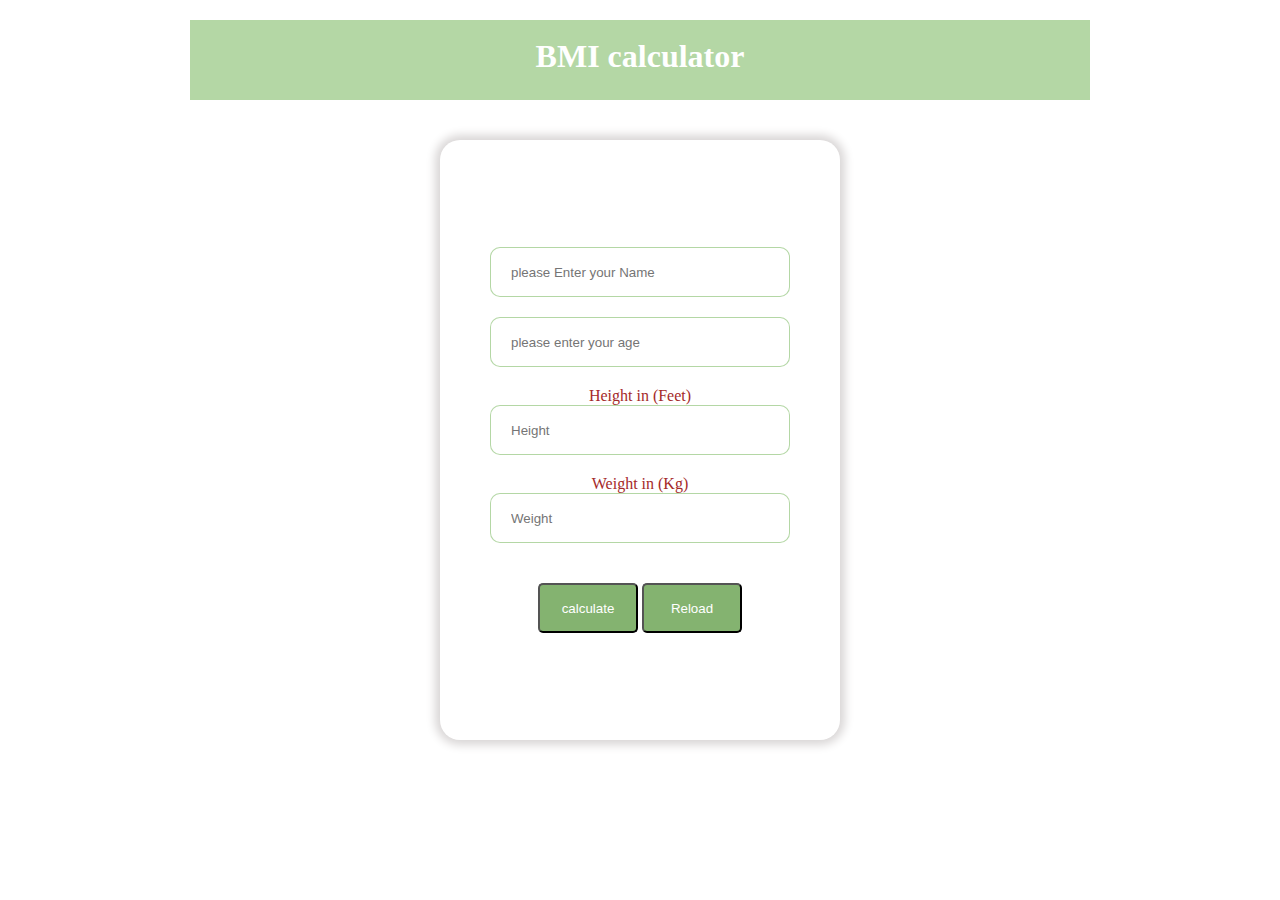
<file: BMI calculator/index.html>
<!DOCTYPE html>
<html lang="en">

<head>
    <meta charset="UTF-8">
    <meta name="viewport" content="width=device-width, initial-scale=1.0">
    <title>BMI Calculator</title>
    <link rel="stylesheet" href="bmi.css">
    <script src="bmi.js" defer></script>
</head>

<body>
    <header>
        <div class="navbar">
            <h1>BMI calculator</h1>
        </div>

    </header>

    <main>
        <div class="container">
          
            <input  placeholder="please Enter your Name" id="name">

            <input type="number" placeholder="please enter your age">



            <p>Height in (Feet)</p>
            <input type="number" placeholder="Height" id="Height">

            <p>Weight in (Kg)</p>
            <input type="number" placeholder="Weight" id="Weight">
        

            <div class="results">

                <button id="calculate"> calculate</button>

                <button id="reload"> Reload</button>

            </div>
            <h2 id="bmiresult"></h2>
            <p id="category"></p>
        </div>

    </main>

    <footer></footer>
</body>

</html>
</file>
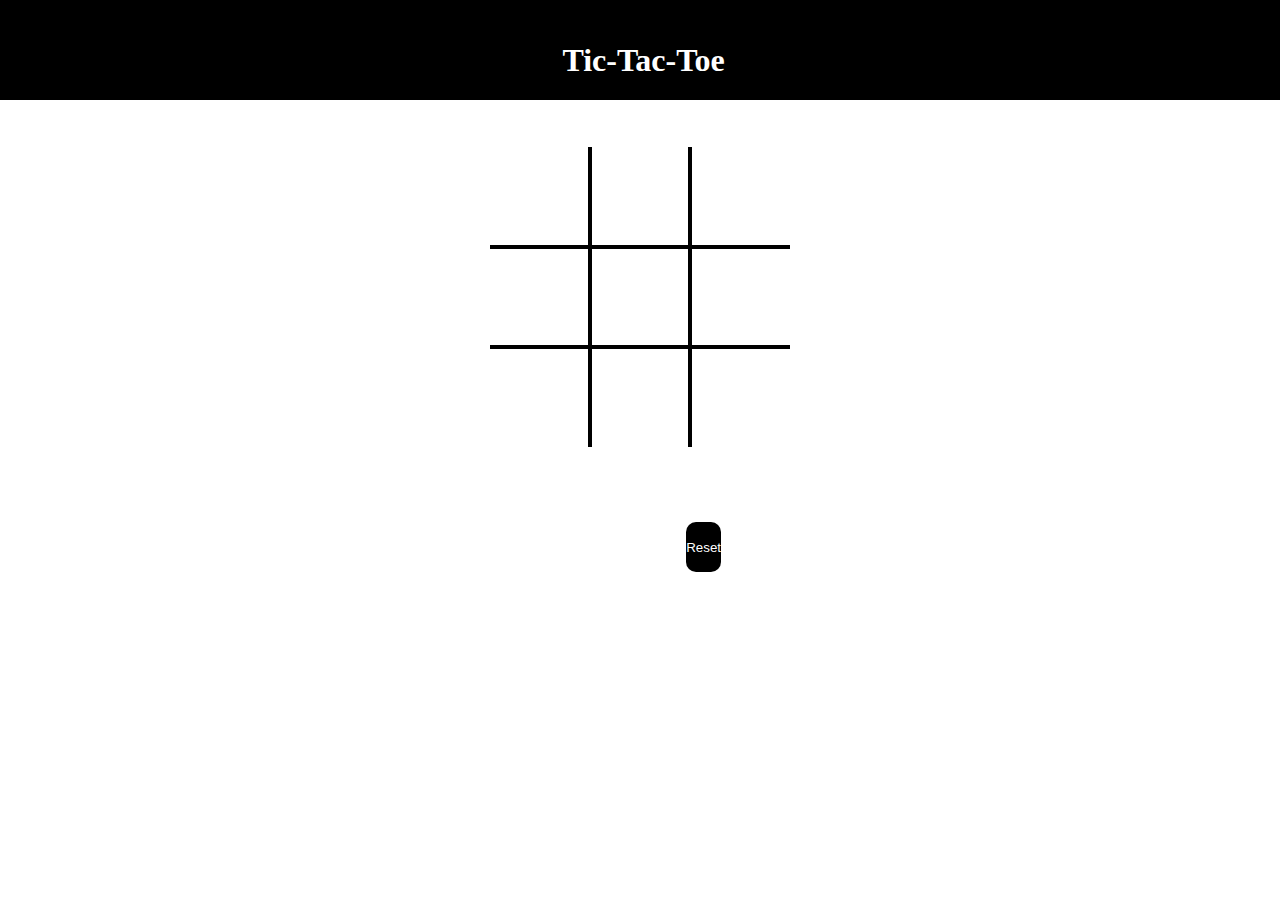
<file: Tic Tac toe/index.html>
<!DOCTYPE html>
<html lang="en">

<head>
    <meta charset="UTF-8">
    <meta name="viewport" content="width=device-width, initial-scale=1.0">
    <title>Tic Tac Toe</title>
    <link rel="stylesheet" href="tictac.css">
    <!-- <script src="tictac.js">javascript</script> -->
</head>

<body>
    <header>
        <nav class="navbar">
            <h1>Tic-Tac-Toe</h1>
        </nav>
    </header>
    <main>
        <section class="section">
            <div class="game">
                <div class="tic-tac"></div>
                <div class="tic-tac"></div>
                <div class="tic-tac"></div>
                <div class="tic-tac"></div>
                <div class="tic-tac"></div>
                <div class="tic-tac"></div>
                <div class="tic-tac"></div>
                <div class="tic-tac"></div>
                <div class="tic-tac"></div>
            </div>
            <div class="details">
                
                <div>
                    <h1> welcome to Tic Tac Toe</h1>
                    <span class="info">
                        <h2 style="color: white;" class="playerOne">player1=X</h2>
                        <h2 style="color: white;" class="playerTwo">player2=o</h2>
                    </span>

                  
                </div>
                <button id="reset" onclick=" Restart()">Reset</button>
            </div>
        </section>
    </main>

    <footer></footer>

    <!-- javascript is starting from here -->
    <script>

        const boxes = document.querySelectorAll(".tic-tac");
        const Reset = document.getElementById("reset");
        const player1 = document.getElementsByClassName("playerOne");
        const player2 = document.getElementsByClassName("playerTwo");


        let currentPlayer = "x";
        let nextPlayer = "o";
        let playerTurn = "";

        //************* functions to start the game
        // here inside the main function statrs game(),we invoke some other functions like
        // changeTurn(),
        // checkWin(),
        // checkTie().
        // **************//

        const startGame = () => {
            boxes.forEach((box) => {
                box.addEventListener('click', (e) => {
                    if (e.target.innerHTML === "") {
                        e.target.innerHTML = playerTurn;
                        if (checkWin()) {
                            // console.log(`${playerTurn} is the Winner`);
                            alert (`${playerTurn} is the Winner,please click on Reset button`)
                           
                        } else if (checkTie()) {
                            // console.log(`It is a Tie`)
                            alert (`It is a Tie,please click on Reset button`)
                            
                        } else  {
                            changeTurn();
                        } 

                        }
                        
                    }

            )}
            )};
            // function to chnge the player turn

            const changeTurn = () => {
                if (playerTurn === currentPlayer) {
                    playerTurn = nextPlayer
                } else {
                    playerTurn = currentPlayer
                }
            }



        

        let winningConditions = [
            [0, 1, 2],
            [3, 4, 5],
            [6, 7, 8],
            [0, 3, 6],
            [1, 4, 7],
            [2, 5, 8],
            [0, 4, 8],
            [2, 4, 6],

        ]
        const checkWin = () => {

            for (let i = 0; i < winningConditions.length; i++) {
                // destructuring of Array winningConditions
                const [pos1, pos2, pos3] = winningConditions[i]
                if (boxes[pos1].innerHTML !== "" &&
                    boxes[pos1].innerHTML === boxes[pos2].innerHTML &&
                    boxes[pos2].innerHTML === boxes[pos3].innerHTML) {
                    return true
                }

            }
            return false
        }

        // function to check for tie

        const checkTie = () => {
            let Emptybox = 0;
            boxes.forEach(box => {
                if (box.textContent === "") {
                    Emptybox++
                }
            })
            return Emptybox === 0 && !checkWin()
        }

 

       startGame()

// function to Restart the game and it is been invoked in the Reset butto in HTML //
       const Restart =()=>{
           Reset.addEventListener('click',
           boxes.forEach((box)=>{
            box.innerHTML=""
           }))
        }
    
     
    
    











    </script>
</body>

</html>
</file>
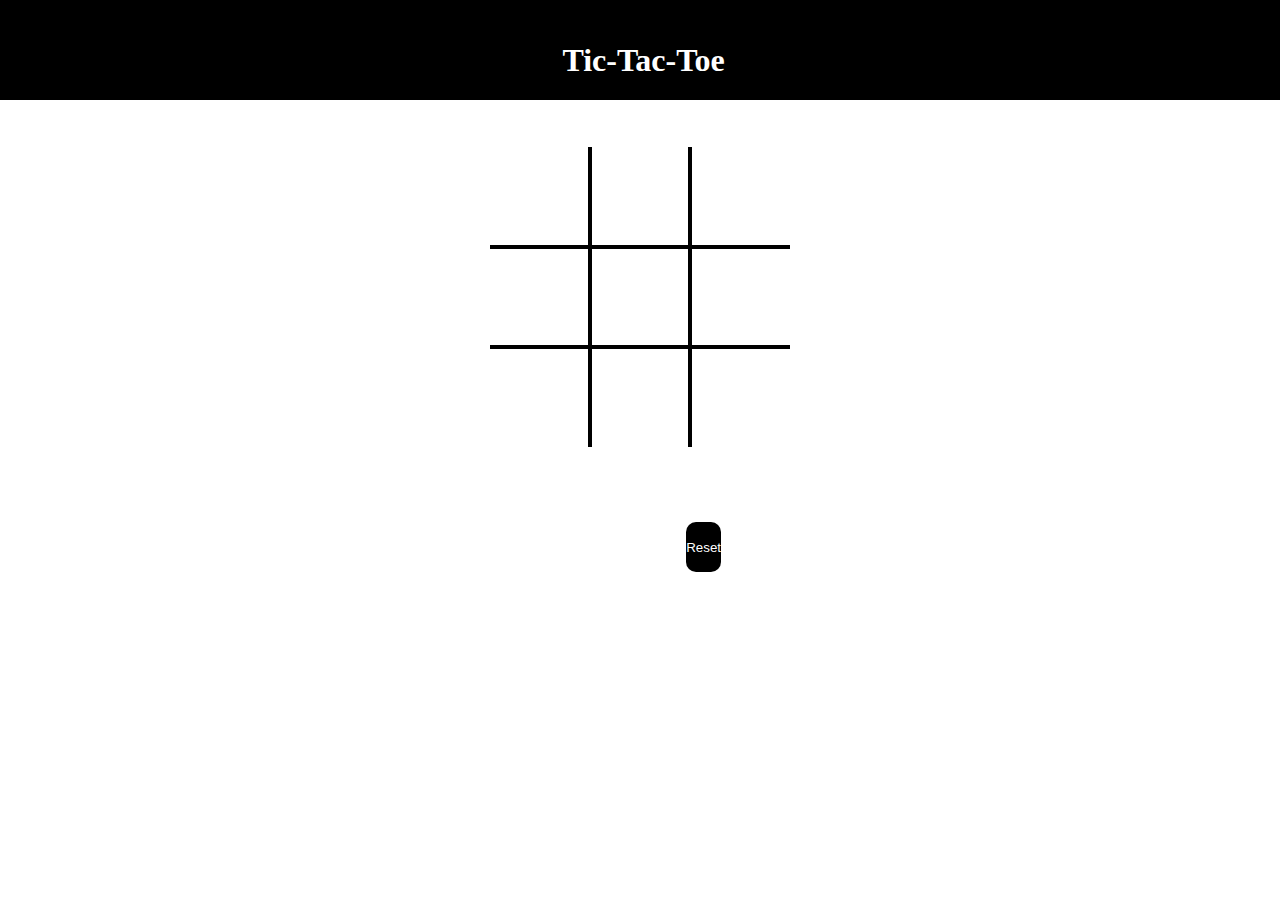
<file: myportfolio/Tic Tac toe/index.html>
<!DOCTYPE html>
<html lang="en">

<head>
    <meta charset="UTF-8">
    <meta name="viewport" content="width=device-width, initial-scale=1.0">
    <title>Tic Tac Toe</title>
    <link rel="stylesheet" href="tictac.css">
    <script src="tictac.js"defer></script>
</head>

<body>
    <header>
        <nav class="navbar">
            <h1>Tic-Tac-Toe</h1>
        </nav>
    </header>
    <main>
        <section class="section">
            <div class="game">
                <div class="tic-tac"></div>
                <div class="tic-tac"></div>
                <div class="tic-tac"></div>
                <div class="tic-tac"></div>
                <div class="tic-tac"></div>
                <div class="tic-tac"></div>
                <div class="tic-tac"></div>
                <div class="tic-tac"></div>
                <div class="tic-tac"></div>
            </div>
            <div class="details">
                
                <div>
                    <h1> welcome to Tic Tac Toe</h1>
                    <span class="info">
                        <h2 style="color: white;" class="playerOne">player1=X</h2>
                        <h2 style="color: white;" class="playerTwo">player2=o</h2>
                    </span>

                  
                </div>
                <button id="reset" onclick=" Restart()">Reset</button>
            </div>
        </section>
    </main>

    <footer></footer>

    <!-- javascript is starting from here -->
    <script>

        const boxes = document.querySelectorAll(".tic-tac");
        const Reset = document.getElementById("reset");
        const player1 = document.getElementsByClassName("playerOne");
        const player2 = document.getElementsByClassName("playerTwo");


        let currentPlayer = "x";
        let nextPlayer = "o";
        let playerTurn = "";

        //************* functions to start the game
        // here inside the main function statrs game(),we invoke some other functions like
        // changeTurn(),
        // checkWin(),
        // checkTie().
        // **************//

        const startGame = () => {
            boxes.forEach((box) => {
                box.addEventListener('click', (e) => {
                    if (e.target.innerHTML === "") {
                        e.target.innerHTML = playerTurn;
                        if (checkWin()) {
                            // console.log(`${playerTurn} is the Winner`);
                            alert (`${playerTurn} is the Winner,please click on Reset button`)
                           
                        } else if (checkTie()) {
                            // console.log(`It is a Tie`)
                            alert (`It is a Tie,please click on Reset button`)
                            
                        } else  {
                            changeTurn();
                        } 

                        }
                        
                    }

            )}
            )};
            // function to chnge the player turn

            const changeTurn = () => {
                if (playerTurn === currentPlayer) {
                    playerTurn = nextPlayer
                } else {
                    playerTurn = currentPlayer
                }
            }



        

        let winningConditions = [
            [0, 1, 2],
            [3, 4, 5],
            [6, 7, 8],
            [0, 3, 6],
            [1, 4, 7],
            [2, 5, 8],
            [0, 4, 8],
            [2, 4, 6],

        ]
        const checkWin = () => {

            for (let i = 0; i < winningConditions.length; i++) {
                // destructuring of Array winningConditions
                const [pos1, pos2, pos3] = winningConditions[i]
                if (boxes[pos1].innerHTML !== "" &&
                    boxes[pos1].innerHTML === boxes[pos2].innerHTML &&
                    boxes[pos2].innerHTML === boxes[pos3].innerHTML) {
                    return true
                }

            }
            return false
        }

        // function to check for tie

        const checkTie = () => {
            let Emptybox = 0;
            boxes.forEach(box => {
                if (box.textContent === "") {
                    Emptybox++
                }
            })
            return Emptybox === 0 && !checkWin()
        }

 

       startGame()

// function to Restart the game and it is been invoked in the Reset butto in HTML //
       const Restart =()=>{
           Reset.addEventListener('click',
           boxes.forEach((box)=>{
            box.innerHTML=""
           }))
        }
    
     
    
    











    </script>
</body>

</html>
</file>
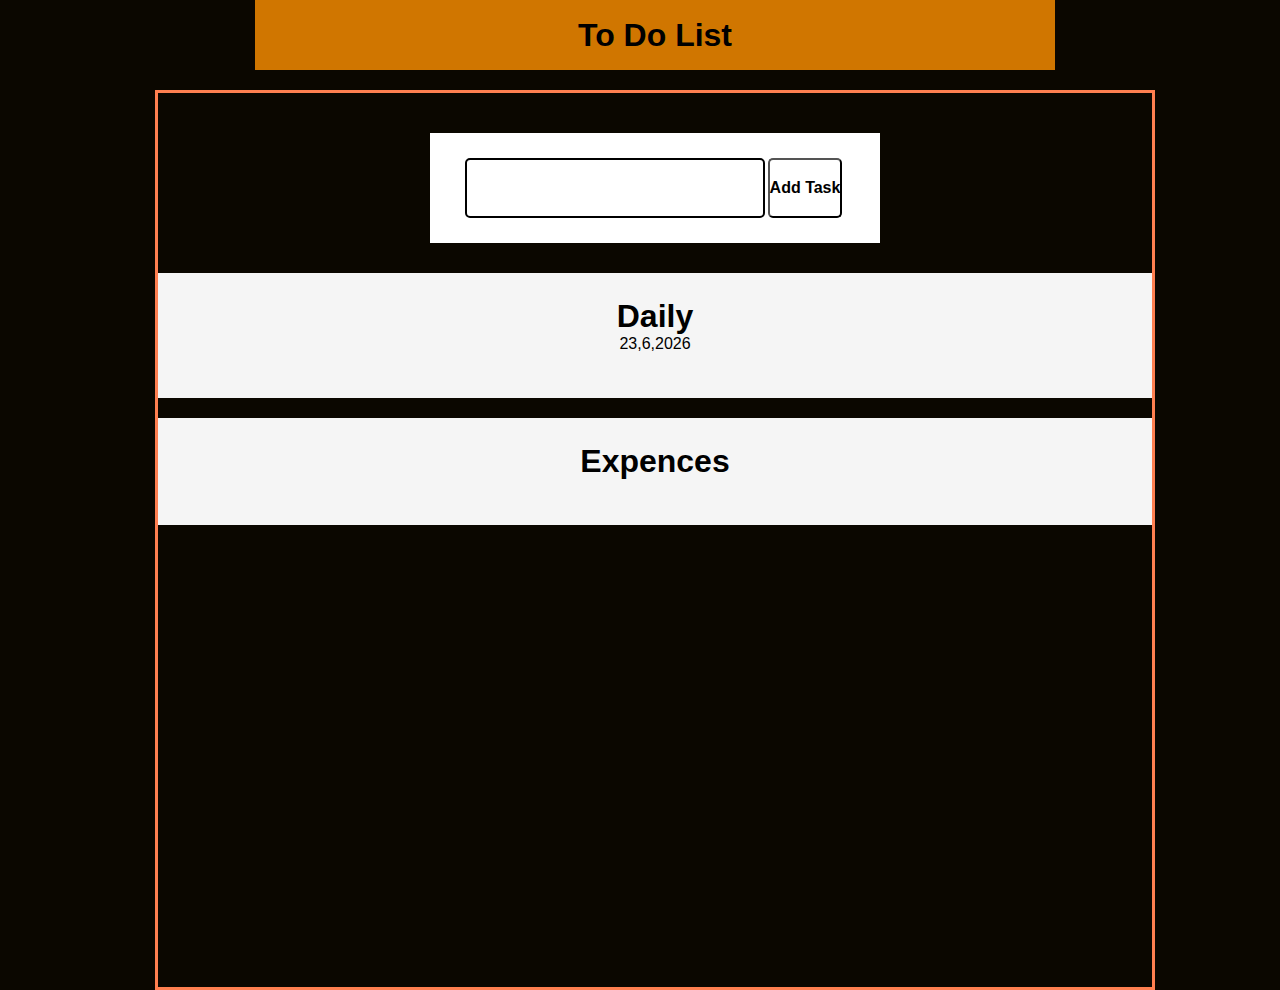
<file: myportfolio/to do list/index.html>
<!DOCTYPE html>
<html lang="en">

<head>
    <meta charset="UTF-8">
    <meta name="viewport" content="width=device-width, initial-scale=1.0">
    <title>To Do</title>
    <link rel="stylesheet" href="todo.css">
    <script src="todo.js" defer></script>
    <link rel="stylesheet" href="https://cdn.jsdelivr.net/npm/bootstrap-icons@1.11.1/font/bootstrap-icons.css">
</head>

<body>
  <header>
    <navbar class="nav">
        <h1>To Do List </h1>
       
    </navbar>
  </header>
  <main>
   

    <div class="container">
       
        <div class ="box" id="box">
           
                <input type="text"  id="input-Value">
        
            <span class ="spanbox">
              <button id="button" type="submit">Add Task</button>
            </span>
        </div>


        <div class="box2" id="daily">
            <h1 style="cursor: pointer;">Daily</h1>
            <p id="presentTime"></p>
            <ul id="ulist"></ul>
              
        </div>
        
        <div class="box2" id="expences">
            <h1>Expences</h1>
            <ul id="ulist"></ul>
              
        </div>
</body>
</main>
</html>
</file>
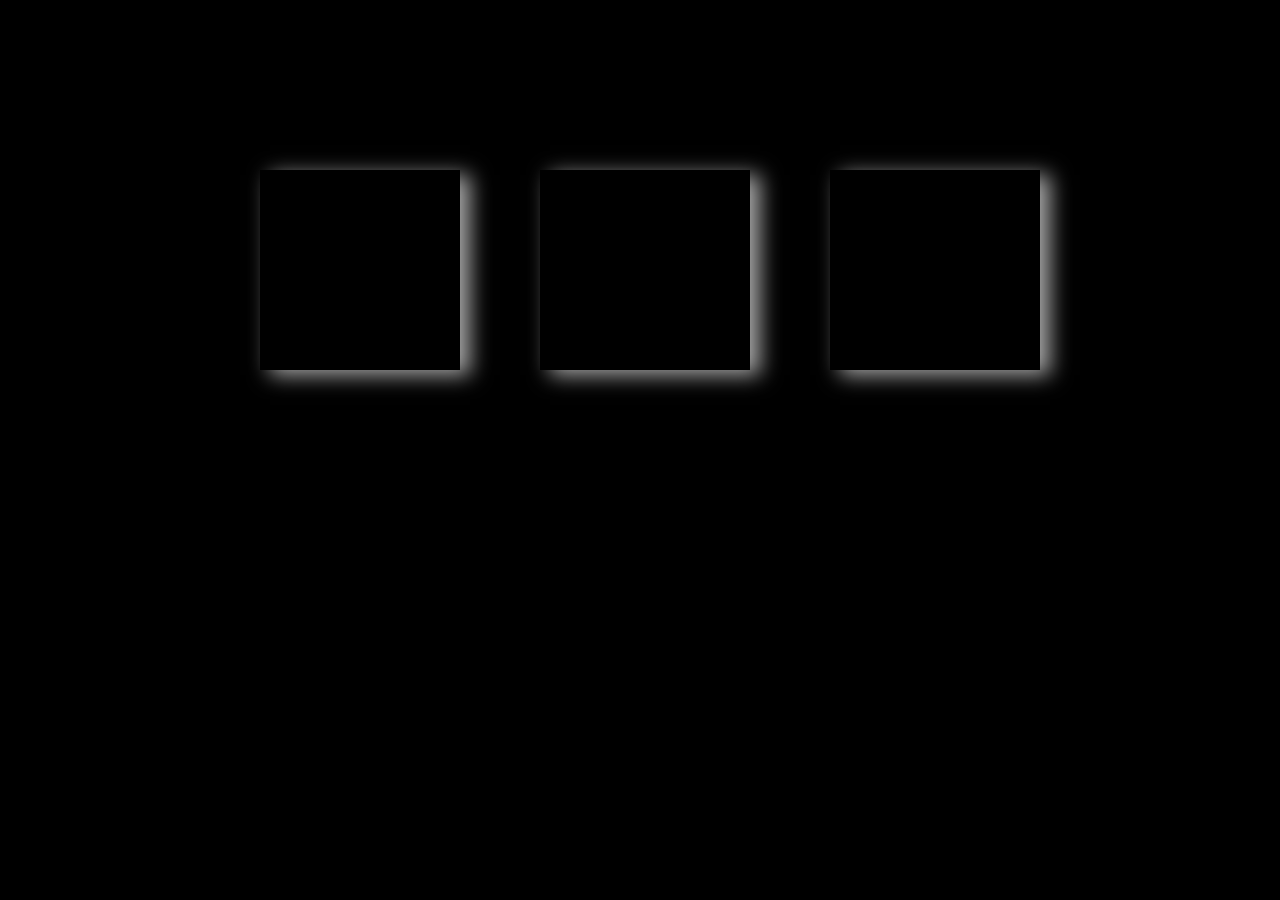
<file: clockbyme/clockindex.html>
<!DOCTYPE html>
<html lang="en">
<head>
    <meta charset="UTF-8">
    <meta name="viewport" content="width=device-width, initial-scale=1.0">
    <title>clock</title>
    <link rel="stylesheet" href="clock.css">
<script src="clock.js"defer></script>
</head>
<body>
    
    <!-- <header class="header">
        <h1>Time is precious</h1>
    </header> -->

   
        <div class=" big-container">
             
        <div id="hour"></div>
             <div class="line"></div>
        <div id="minutes"></div>
              <div class="line"></div>  
        <div id="seconds"></div>
                
                
           
        </div>

</body>
</html>
</file>
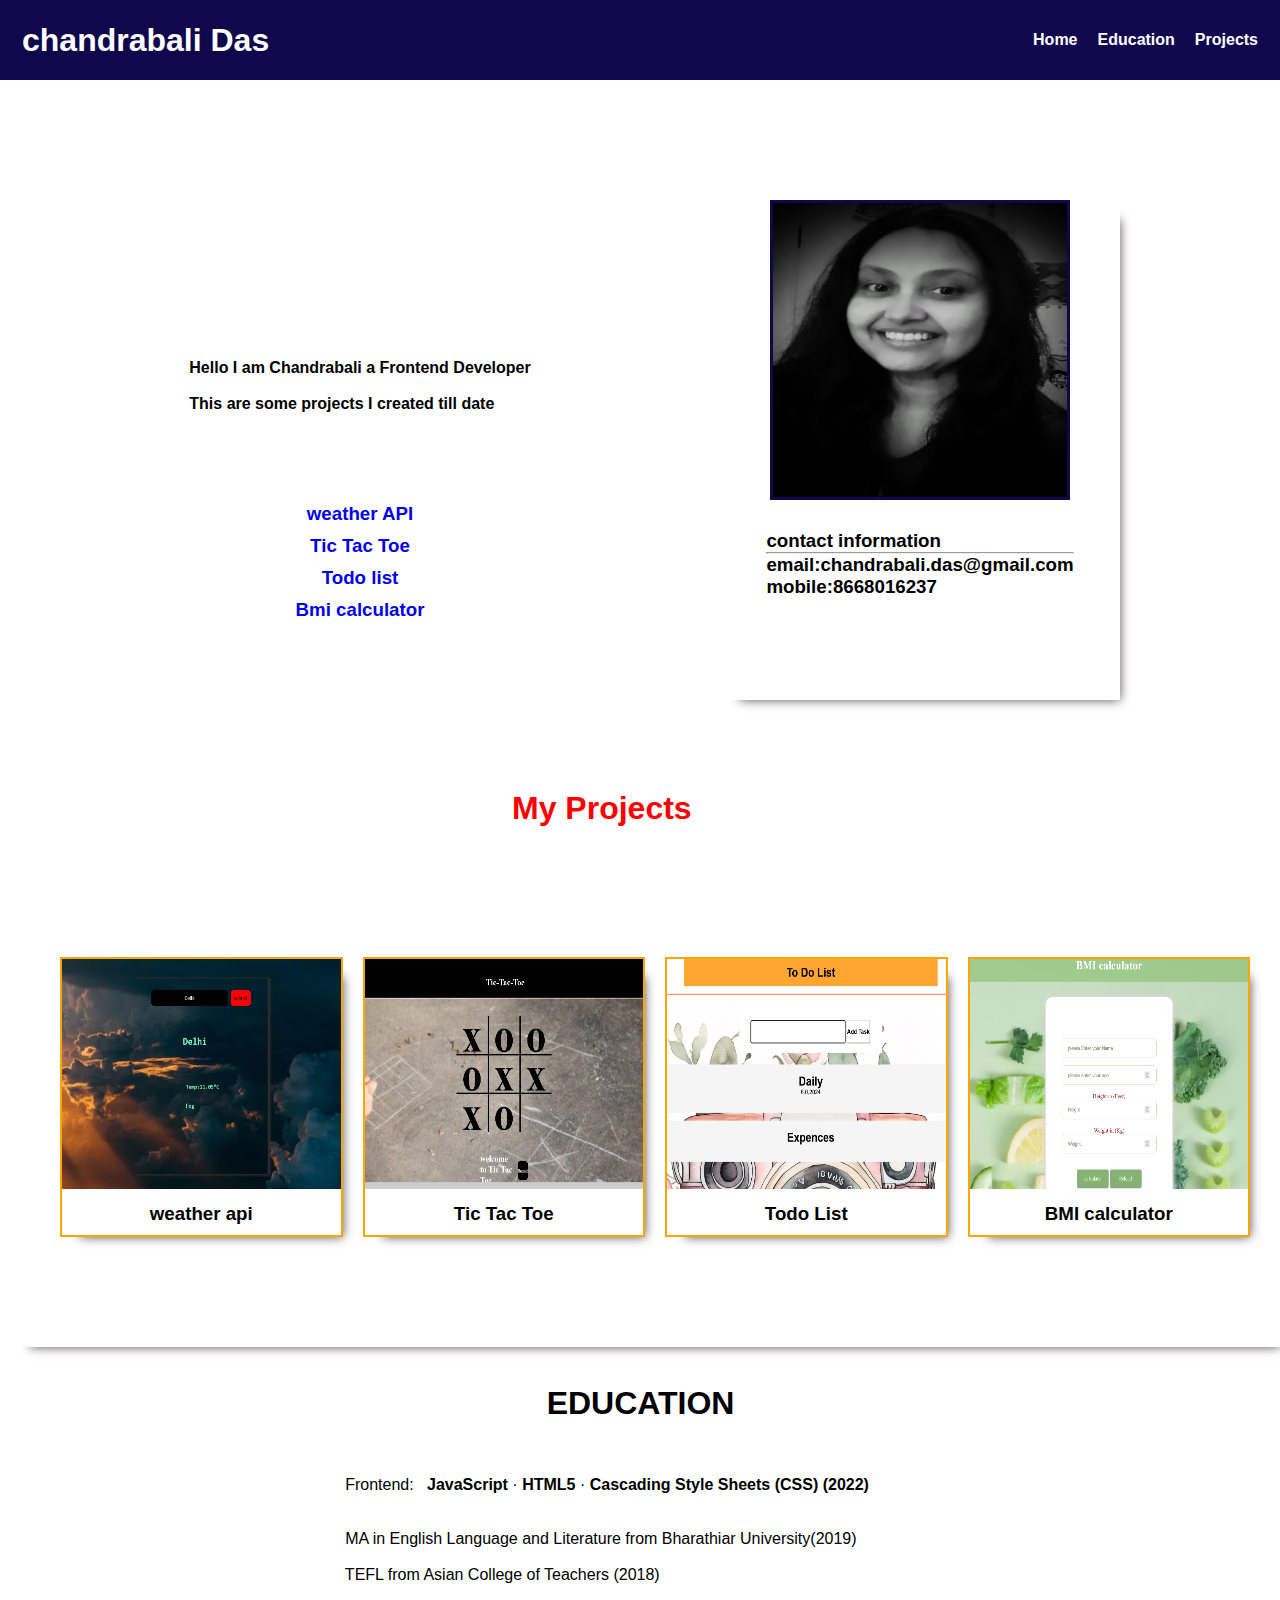
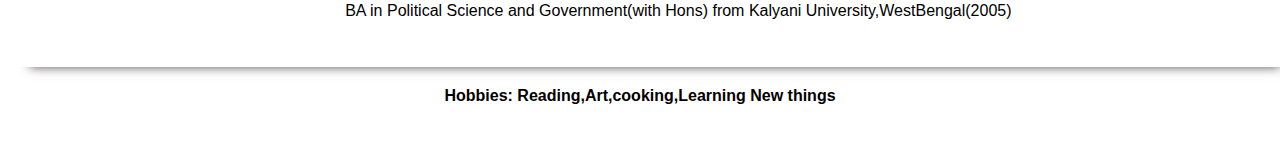
<file: myportfolio/myportfolio.html>
<!DOCTYPE html>
<html lang="en">

<head>
    <meta charset="UTF-8">
    <meta http-equiv="X-UA-Compatible" content="IE=edge">
    <meta name="viewport" content="width=device-width, initial-scale=1.0">
    <title>my portfolio</title>
    <link rel="stylesheet" href="portfolio.css">
</head>


<body>
    <header>

        <nav class="navbar">
            <div class="hello"><h1>chandrabali Das</h1></div>
            <div class="new">
                <ul>
                    <li><a href="myportfolio.html" target="blank"> Home</a></li>
                    <li><a href=#education>Education</a></li>
                    <li><a href=#projects> Projects</a></li>

                </ul>
            </div>
        </nav>
    </header>
    <main>
        <div class="main-container">
            <div class="container">
                <p><b>Hello I am Chandrabali a Frontend Developer <br> <br><span> This are some projects I created till date </span>
                </b></p>

                <h3><span><a href="weatherApi" target="blank"> weather API</a></span> </h3>

                <h3> <span><a href="Tic Tac toe/" target="blank"> Tic Tac Toe</a></span> </h3>

                <h3> <span><a href="to do list/" target="blank"> Todo list</a></span> </h3>

                <h3> <span><a href="BMI calculator/" target="blank"> Bmi calculator</a></span> </h3>


            </div>
            <div class="photo">
                <img src="me.jpg" alt="" srcset="">

                <h3>
                    contact information
                    <hr>
                    <span>email:chandrabali.das@gmail.com <br> mobile:8668016237</span>
                </h3>
            </div>

        </div>
     
        <!-- projectcards stars here  -->
        <h1 style="padding-left: 40%; color: red;"> My Projects</h1>
        <div class="project-cards" id="projects">
           
            <div class="card">
                <a href="weatherApi/" target="blank"> 
                     <img src="weather proj.png" alt="" srcset=""></a>
               
                 <h3>weather api</h3>
            </div>
           
            <div class="card">
                <a href="Tic Tac toe/" target="blank"> 
                    <img src="tictactoe proj.png" alt="" srcset=""></a>
              
                <h3>Tic Tac Toe </h3>

            </div>
            <div class="card">

                <a href="to do list/"  target="_blank"> 
                    <img src="todo proj.png" alt="" srcset="" target="blank"></a>
              
                <h3>Todo List</h3>
            </div>
            <div class="card">

                <a href="BMI calculator/" target="blank"> 
                    <img src="bmical proj.png" alt="" srcset=""></a>
              
                <h3>BMI calculator</h3>
            </div>

        </div>

        <!-- edication info -->

        <div class="education" id="education">
            <pre>
              <h1 style="text-align: center;">EDUCATION </h1>
         <p>
                Frontend:   <b>JavaScript</b> · <b>HTML5</b> · <b>Cascading Style Sheets (CSS) (2022)</b> <br> <br>
                MA in English Language and Literature from Bharathiar University(2019) <br>
                TEFL from Asian College of Teachers (2018) <br>
                BA in Political Science and Government(with Hons) from Kalyani University,WestBengal(2005) <br> <br>

            </p>

        
           </pre>
        </div>

    </main>
    <footer>
        <h4 style="text-align: center;margin-top: 20px;">
            <b>Hobbies:</b> Reading,Art,cooking,Learning New things
        </h4>
    </footer>

</body>

</html>
</file>
<file: BMI calculator/bmi.css>
* {
    margin: 0;
    padding: 0;
    box-sizing: border-box;

}

body {
    display: flex;
    justify-content: center;
    align-items: center;
    flex-direction: column;
    background-image: url(https://images.unsplash.com/photo-1543362906-acfc16c67564?w=600&auto=format&fit=crop&q=60&ixlib=rb-4.0.3&ixid=M3wxMjA3fDB8MHxzZWFyY2h8MTF8fGhlYWx0aHxlbnwwfHwwfHx8MA%3D%3D);
    background-size: cover;
    background-repeat: no-repeat;
}

.navbar {
    height: 80px;
    width: 900px;
    margin: 20px 20px;
    text-align: center;
    padding-top: 18px;
    background-color: rgba(139, 193, 116, 0.647);
    color: white
}

.container {
    display: flex;
    flex-direction: column;
    justify-content: center;
    align-items: center;
    width: 400px;
    height: 600px;
    margin-top: 20px;
    background-color: white;
    border-radius: 20px;
    box-shadow: 0px 0px 10px 5px rgb(217, 214, 214);
}

input {
    height: 50px;
    width: 300px;
    padding: 20px;
    margin-bottom: 20px;
    border-radius: 10px;
    color:rgb(39, 61, 5);
    border: 1px solid rgba(139, 193, 116, 0.647);

}
p{
    color: brown;
}

.results button {
    background-color: rgba(105, 162, 81, 0.819);
    margin-top: 20px;
    width: 100px;
    height: 50px;
    padding: 8px;
    border-radius: 5px;
    color: white;


}
</file>
<file: Tic Tac toe/tictac.css>
* {
    margin: 0;
    padding: 0;
}

.navbar {
    width: 99%;
    height: 60px;
    background-color: black;
    display: flex;
    padding: 10px;
    justify-content: center;
    align-items: center;
    color: white;
    font-weight: bolder;
    padding-top: 30px;
}

body {
    background-image: url(https://media.istockphoto.com/id/1486033206/photo/happy-childhood-caucasian-children-playing-outside-during-the-day-scratching-the-ground-with.jpg?s=612x612&w=0&k=20&c=3ld3z8QOcf9OwNDl0GPtwSaJQBIpTJxGuq4VkTcnOCQ=);
    background-size: cover;


}

.section {
    display: flex;
    flex-direction: column;
    justify-content: center;
    align-items: center;
    /* background-color: beige; */




}

.game {
    display: grid;
    grid-template-columns: repeat(3, 10vw);
    grid-template-rows: repeat(3, 10vw);
    /* border: 3px solid black; */
    padding-top: 50px;
    width: 400px;
    height: 400px;
    margin-left: 80px;



}

.tic-tac {
    border: 2px solid black;
    font-size: 10vw;
    cursor: pointer;
    display: flex;
    justify-content: center;
    align-items: center;


}

/* css to remove some specific borders */
.tic-tac:hover {
    background-color: white;
}

.tic-tac:first-child,
.tic-tac:nth-child(2),
.tic-tac:nth-child(3) {
    border-top: none;
}

.tic-tac:nth-child(3),
.tic-tac:nth-child(6),
.tic-tac:nth-child(9) {
    border-right: none;

}

.tic-tac:nth-child(1),
.tic-tac:nth-child(4),
.tic-tac:nth-child(7) {
    border-left: none;

}

.tic-tac:nth-child(7),
.tic-tac:nth-child(8),
.tic-tac:nth-child(9) {
    border-bottom: none;

}




.details {
    display: flex;
    width: 400px;
    height: 400px;
    /* border: 2px solid black; */

}

.details h1 {
    color: white;
    font-weight: bolder;
}


#reset {

    width: 80px;
    height: 50px;
    border-radius: 10px;
    background-color: black;
    color: white;
    margin: 20px 0 0 10px;
}

@media (min-width:350px){

    body {
        background-image: url(https://media.istockphoto.com/id/1486033206/photo/happy-childhood-caucasian-children-playing-outside-during-the-day-scratching-the-ground-with.jpg?s=612x612&w=0&k=20&c=3ld3z8QOcf9OwNDl0GPtwSaJQBIpTJxGuq4VkTcnOCQ=);
        background-size: cover;
        background-repeat: no-repeat;
    }
    .navbar {
        width: 99%;
        height: 60px;
        background-color: black;
        display: flex;
        padding: 10px;
        justify-content: center;
        align-items: center;
        color: white;
        font-weight: bolder;
        padding-top: 30px;
    }

    .section {
        border: 2px solid white;

    }

    .game {
        display: grid;
        grid-template-columns: repeat(3, 100px);
        grid-template-rows: repeat(3, 100px);
        margin: 15px;
        height: 300px;
        width: 280px;
        padding: 30px;
        justify-content: center;
        font-weight: bolder;



    }

    .details {
        height: 250px;
        width: 150px;
        justify-content: center;
        margin-top: 10px;
    }

    #reset {
        width: 50px;
        border-style: none;

    }


}

@media (max-width:800px) {
    .section {
        border: 2px solid white;

    }

    .game {
        display: grid;

        margin: 15px;
        height: 300px;
        width: 280px;
        padding: 30px;
        justify-content: center;
        font-weight: bolder;



    }

    .details {
        height: 250px;
        width: 150px;
        justify-content: center;
        margin-top: 20px;
    }

    #reset {
        width: 50px;
        border-style: none;

    }


}
</file>
<file: myportfolio/Tic Tac toe/tictac.css>
* {
    margin: 0;
    padding: 0;
}

.navbar {
    width: 99%;
    height: 60px;
    background-color: black;
    display: flex;
    padding: 10px;
    justify-content: center;
    align-items: center;
    color: white;
    font-weight: bolder;
    padding-top: 30px;
}

body {
    background-image: url(https://media.istockphoto.com/id/1486033206/photo/happy-childhood-caucasian-children-playing-outside-during-the-day-scratching-the-ground-with.jpg?s=612x612&w=0&k=20&c=3ld3z8QOcf9OwNDl0GPtwSaJQBIpTJxGuq4VkTcnOCQ=);
    background-size: cover;


}

.section {
    display: flex;
    flex-direction: column;
    justify-content: center;
    align-items: center;
    /* background-color: beige; */




}

.game {
    display: grid;
    grid-template-columns: repeat(3, 10vw);
    grid-template-rows: repeat(3, 10vw);
    /* border: 3px solid black; */
    padding-top: 50px;
    width: 400px;
    height: 400px;
    margin-left: 80px;



}

.tic-tac {
    border: 2px solid black;
    font-size: 10vw;
    cursor: pointer;
    display: flex;
    justify-content: center;
    align-items: center;


}

/* css to remove some specific borders */
.tic-tac:hover {
    background-color: white;
}

.tic-tac:first-child,
.tic-tac:nth-child(2),
.tic-tac:nth-child(3) {
    border-top: none;
}

.tic-tac:nth-child(3),
.tic-tac:nth-child(6),
.tic-tac:nth-child(9) {
    border-right: none;

}

.tic-tac:nth-child(1),
.tic-tac:nth-child(4),
.tic-tac:nth-child(7) {
    border-left: none;

}

.tic-tac:nth-child(7),
.tic-tac:nth-child(8),
.tic-tac:nth-child(9) {
    border-bottom: none;

}




.details {
    display: flex;
    width: 400px;
    height: 400px;
    /* border: 2px solid black; */

}

.details h1 {
    color: white;
    font-weight: bolder;
}


#reset {

    width: 100px;
    height: 50px;
    border-radius: 10px;
    background-color: black;
    color: white;
    margin: 20px 0 0 10px;
}

@media (min-width:350px){

    body {
        background-image: url(https://media.istockphoto.com/id/1486033206/photo/happy-childhood-caucasian-children-playing-outside-during-the-day-scratching-the-ground-with.jpg?s=612x612&w=0&k=20&c=3ld3z8QOcf9OwNDl0GPtwSaJQBIpTJxGuq4VkTcnOCQ=);
        background-size: cover;
        background-repeat: no-repeat;
    }
    .navbar {
        width: 99%;
        height: 60px;
        background-color: black;
        display: flex;
        padding: 10px;
        justify-content: center;
        align-items: center;
        color: white;
        font-weight: bolder;
        padding-top: 30px;
    }

    .section {
        border: 2px solid white;

    }

    .game {
        display: grid;
        grid-template-columns: repeat(3, 100px);
        grid-template-rows: repeat(3, 100px);
        margin: 15px;
        height: 300px;
        width: 280px;
        padding: 30px;
        justify-content: center;
        font-weight: bolder;



    }

    .details {
        height: 250px;
        width: 150px;
        justify-content: center;
        margin-top: 10px;
    }

    #reset {
        width: 80px;
        border-style: none;

    }


}

@media (max-width:800px) {
    .section {
        border: 2px solid white;

    }

    .game {
        display: grid;

        margin: 15px;
        height: 300px;
        width: 280px;
        padding: 30px;
        justify-content: center;
        font-weight: bolder;



    }

    .details {
        height: 250px;
        width: 150px;
        justify-content: center;
        margin-top: 20px;
    }

    #reset {
        width: 80px;
        padding: 10px;
       


    }


}
</file>
<file: myportfolio/to do list/todo.css>
* {
     margin: 0;
     padding: 0;
     box-sizing: border-box;
     font-family: sans-serif;
 }
 header{
    display: flex;
    justify-content: center;
    align-items: center;
    width: 100%;
 }

 body {
     display: flex;
     flex-direction:column ;
     justify-content: center;
     align-items:center;
     background-color: rgb(11, 7, 0);
     background-image: url(https://cdn.pixabay.com/photo/2023/04/12/19/38/camera-7921061_1280.jpg);
     background-repeat: no-repeat;
     background-size: cover;
     padding-left: 30px;
 }
 .nav{
    display: flex;
    justify-content: center;
    align-items: center;
    flex-direction: column;
    width: 800px;
    padding: 10px;
    height: 70px;
    background-color: rgba(255, 145, 0, 0.807);
    margin-bottom: 20px;
 }

 .container {
     display: flex;
     justify-content:flex-start;
     align-items:center;
     flex-direction: column;
     min-height: 100vh;
     width:1000px;
     border: 3px solid coral;
   
 }

 .box {
     display: flex;
     justify-content: center;
     flex-direction:row;
     align-items: center;
     width: 450px;
     height: 110px;
     padding: 15px;
     margin: 40px 0px 30px 0px;
     background-color: white;
     
      


 }


 .box input {
     width: 300px;
     height: 60px;
     border-radius: 5px;
     border: 2px solid black;
  
 }

 .spanbox {
     display: flex;
     justify-content: center;
     align-items: center;
     width: 80px;
     height: 70px;
     border: 2px solid white;
     border-radius: 5px;

 }

 .spanbox button {
    height: 60px;
    border-radius: 5px;
    background-color: transparent;
     font-weight: bold;
     color: black;
     font-size: medium;
     font-style: none;
 }

 .box2 {
     background-color:whitesmoke;
     display: flex;
     justify-content:space-evenly;
     align-items: center;
     padding: 25px;
     flex-direction:column;
     width: 100%;
     height:auto;
     margin-bottom: 20px;
     
 }
 .inbox-Two{
    height: 50px;
    width: 380px;
    border: 3px solid black;
  
   
 }

#ulist{
    
    display: flex;
    justify-content:center;
    flex-direction: column;
    align-items: center;
    list-style: none;
    margin-bottom: 20px;

}
 .inbox-Two ul li{
    list-style: none;
    /* margin-top: 20px; */
 }
 .inbox-Two span input{
    height: 50px;
 }

#del .bi {
    background-color: white;
    margin-left: 10px;
    height: 50px;
}
@media (max-width:800px) {

   body{
    background-image: url(https://cdn.pixabay.com/photo/2023/04/12/19/38/camera-7921061_1280.jpg);
    background-repeat: no-repeat;
    background-size: cover;
   }
.nav{
    width: 100%;
    font-size: small;
}
.box{
   margin-left: 30px;
    width: 80%;
}
#input-Value{
    width: 60%;
}

.box2{
  background-color: transparent;

}
#inbox-Two{
    width: 300px;
}
}
</file>
<file: clockbyme/clock.css>
* {
    margin: 0;
    padding: 0;
    font-family: Cambria, Cochin, Georgia, Times, 'Times New Roman', serif;
}




body {
    display: flex;
    justify-content: center;
    background-color: black;
}

.big-container {
    margin-top: 100px;
    padding: 20px;
    display: flex;
    align-items: center;
    justify-content: space-between;
    /* background-color: azure; */
    height: 300px;
    width: 800px;
   
}

;

.big-container .line {
 color: white;
 background-color: white;
 height: 10px;
 width: 15px;
}

#hour {
    display: flex;
    justify-content: center;
    align-items: center;
    height: 200px;
    width: 200px;
    box-shadow: 10px 5px 20px darkgrey;
    margin-left: 20px;
    color: aquamarine;
    font-size: 90px;
   

}

#minutes {
    display: flex;
    justify-content: center;
    align-items: center;
    height: 200px;
    width: 200px;
    box-shadow: 10px 5px 20px darkgrey;
    padding-left: 10px;
    color: aquamarine;
    font-size: 90px;
  
}

#seconds {
    display: flex;
    justify-content: center;
    align-items: center;
    height: 200px;
    width: 200px;
    box-shadow: 10px 5px 20px darkgrey;
    padding-left: 10px;
    color: aquamarine;
    font-size: 90px;
   
}
</file>
<file: myportfolio/portfolio.css>
* {
    margin: 0;
    padding: 0;
    box-sizing: border-box;
    font-family:Arial, Helvetica, sans-serif
}

.navbar {
    display: flex;
    align-items: center;
    justify-content: space-between;
    background-color: rgb(16, 7, 77);
    color: white;
    padding-inline: 22px;
    height: 80px;

}

.body{
    display: flex;
    justify-content:space-evenly;
    align-items:center;
    flex-direction:column-reverse;
}
.new{
   
}
.new ul{
    display: flex;
    justify-content:space-between;
    align-items: center;
    list-style: none;
   
}
.new ul li a{
   
    justify-content: space-between;
    padding-left: 20px;
    text-decoration: none;
    color: white;
   
}
ul li a:hover{
    color:red;
}

.main-container{
    margin-top: 30px;
    display: flex;
    justify-content: space-evenly;
    align-items:center;
}
.container{
    display: flex;
    flex-direction: column;
    justify-content: center;
    align-items: center;
    width: 400px;
    height: 600px;
    margin-top: 80px;
    padding: 20px;
    /* border: 2px solid rgb(16, 7, 77); */

}
.container p{
    margin-bottom: 80px;
}
h3{
    padding-top: 10px;
}
 a{
    text-decoration: none;
     font-weight: bolder
}
a:hover{
    color: red;
}
.photo{
    display: flex;
    justify-content: flex-start;
    align-items: center;
    flex-direction: column;
    overflow: hidden;
    width: 400px;
    height: 500px;
    box-shadow: 10px 10px 10px -10px rgb(84, 78, 78);
}
.photo img{
    width: 300px;
    height:300px;
    border: 3px solid rgb(16, 7, 77);
    margin-bottom: 20px;
    

}
.education{
    display: flex;
    align-items: center;
    justify-content: flex-start;
    flex-direction: column;
    margin-top: 20px;
    padding-inline: 30px;
    margin-left: 10px;
    height: 300px;
    box-shadow: 10px 10px 10px -10px rgb(84, 78, 78);

}
.project-cards{
    display: flex;
    align-items: center;
    justify-content:flex-start;
    flex-direction:row;
    margin-top: 20px;
    padding-inline: 30px;
    margin-left: 10px;
    /* width: 100%; */
    height: 500px;
    /* border: 3px solid red; */
    box-shadow: 10px 10px 10px -10px rgb(84, 78, 78);
}
.card{
    display: flex;
    justify-content: flex-start;
    align-items: center;
    flex-direction: column;
    margin-left: 20px;
    height: 280px;
    width : 400px;
    overflow: hidden;
    border: 2px solid orange;
    box-shadow: 10px 10px 10px -10px rgb(84, 78, 78);
}
.card img{
   width: 400px;
   height: 230px;
}
</file>
